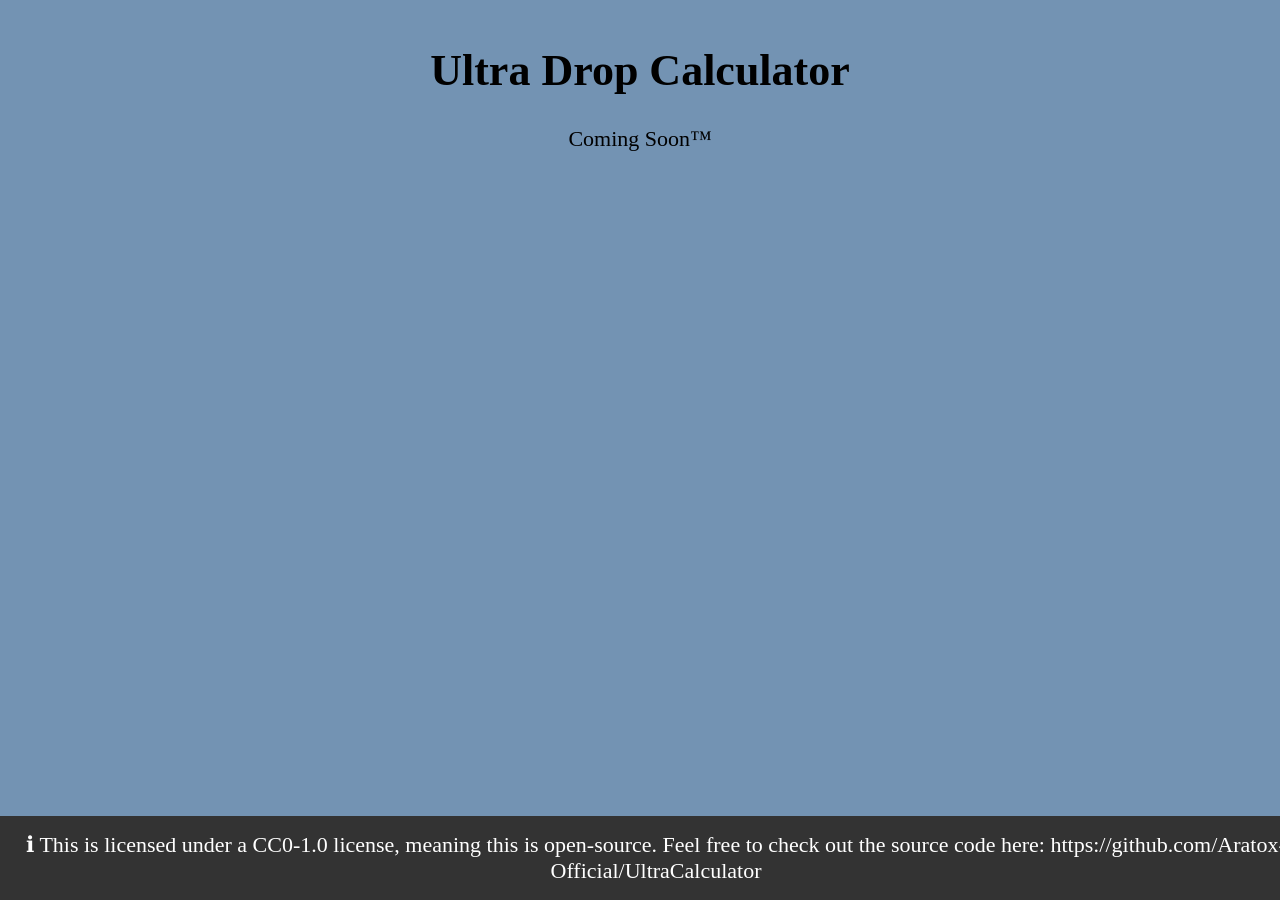
<file: main.html>
<!DOCTYPE html>
<html lang="en">
  <head>
    <meta charset="UTF-8">
    <meta name="viewport" content="width=device-width, initial-scale=1.0">
    <title>Ultrarare Calculator</title>
    <style>
      body {
        font-family: 'Cinzel'; font-size: 22px;
        margin: 0;
        padding: 0;
        background-color: #7393B3;
        color: 333;
      }
      header {
        background-color: #7393B3;
        color: blue-gray;
        padding: 1rem;
        text-align: center;
      }
      main {
        padding: 2rem;
        text-align: center;
      }
      section {
          margin: 1rem 0;
          padding: 1rem;
          border: 1px solid #ccc;
          border-radius: 5px;
          background-color: #fff;
      }
      footer {
          background-color: #333;
          color: white;
          text-align: center;
          padding: 1rem;
          position: fixed;
          bottom: 0;
          width: 100%;
      }
    </style>
  </head>
  <body>
    <header>
      <h1>Ultra Drop Calculator</h1>
      <p>Coming Soon™</p>
    </header>
    <main>
      
    </main>
    <footer>
      ℹ This is licensed under a CC0-1.0 license, meaning this is open-source. Feel free to check out the source code here: https://github.com/Aratox-Official/UltraCalculator
    </footer>
  </body>
</html>
</file>
